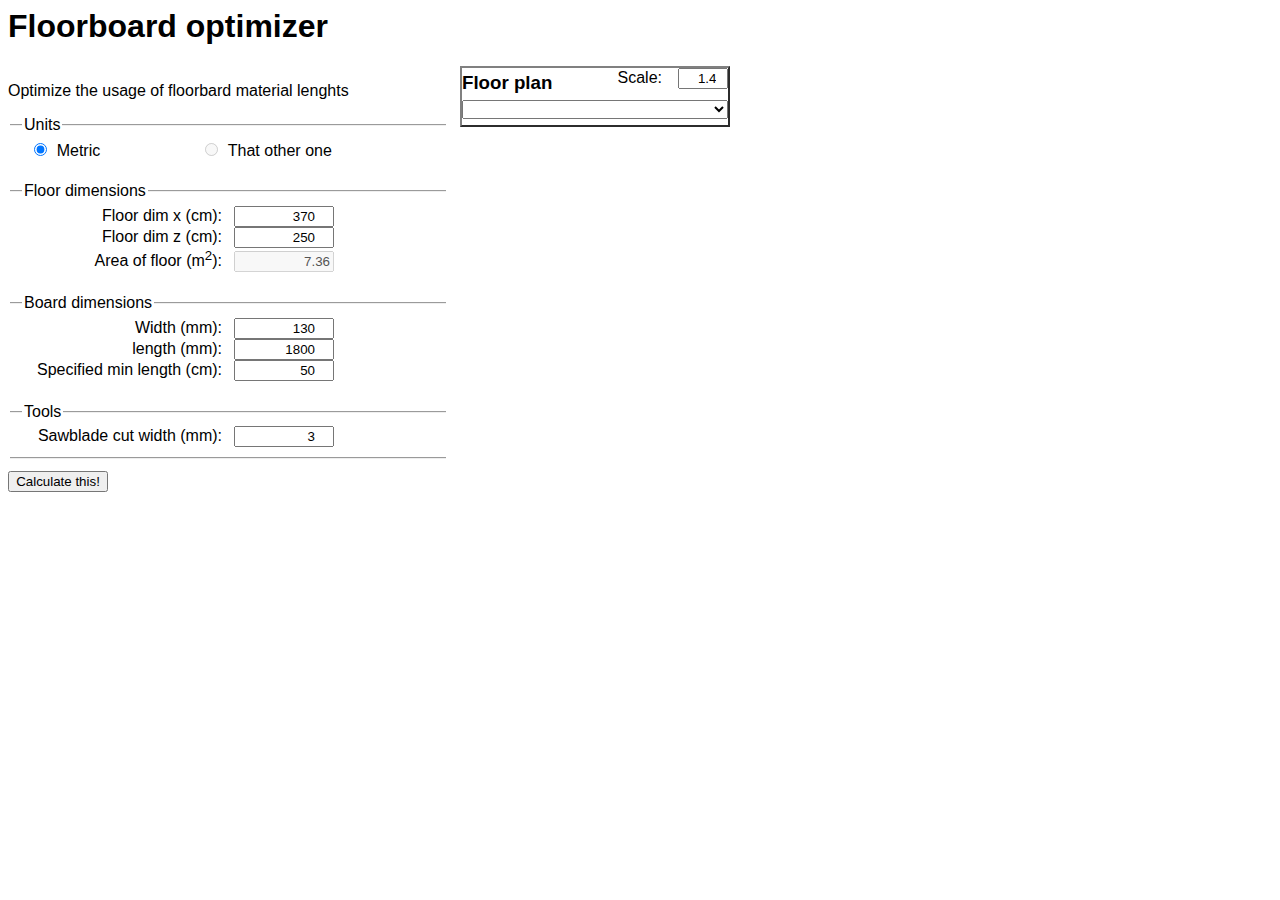
<file: index.html>
<html>
    <head>
        <script src="https://code.jquery.com/jquery-3.1.0.min.js" integrity="sha256-cCueBR6CsyA4/9szpPfrX3s49M9vUU5BgtiJj06wt/s=" crossorigin="anonymous"></script>
        <link rel="stylesheet" href="site.css" />
    <title>Floorboard optimizer</title>
    </head>
        
    <body class="floorbmax-app">
        <div class="input-pane">
            <h1>Floorboard optimizer</h1>
            <div class="inputs">
                <p class="app-text">Optimize the usage of floorbard material lenghts</p>

                <fieldset class="cat">
                    <legend>Units</legend>                
                    <div class=radio-set>
                        <input type="radio" name="units" id="metric" value="metric" checked="checked"/><label for="metric">Metric</label>
                        <input type="radio" name="units" id="imperial" value = "imperial" disabled="disabled"/><label for="imperial">That other one</label>
                    </div>
                </fieldset>
                <fieldset class="cat">
                    <legend>Floor dimensions</legend>
                    <label>Floor dim x (<span class="unit" data-scale="1">cm</span>):</label><input data-scale="1" type="number" id="x" step="1" value="370">
                    <label>Floor dim z (<span class="unit" data-scale="1">cm</span>):</label><input data-scale="1" type="number" id="z" step="1" value="250">
                    <label>Area of floor (<span class="unit" data-scale="2">m</span><sup>2</sup>):</label><input class="isnumber" data-scale="2" type="text" id="area" readonly="readonly" disabled="disabled" value="7.36">
                </fieldset>
                <fieldset class="cat">
                    <legend>Board dimensions</legend>
                    <label>Width (<span class="unit" data-scale="0">mm</span>):</label><input data-scale="0" type="number" id="bw" min="30" max="500" step="1" value="130">
                    <label>length (<span class="unit" data-scale="0">mm</span>):</label><input data-scale="0" type="number" id="bl" min="500" max="3000" step="1" value="1800">
                    <label>Specified min length (<span class="unit" data-scale="1">cm</span>):</label><input data-scale="1" type="number" id="minbl" min="20" max="50" step="1" value="50">
                </fieldset>
                <fieldset class="cat">
                    <legend>Tools</legend>
                    <label>Sawblade cut width (<span class="unit" data-scale="0">mm</span>):</label><input data-scale="0" type="number" id="sbl-width" min="0" max="6" step="1" value="3">
                </fieldset>
                <input type="button" value="Calculate this!" id="calc">
            </div>
            <div class="floor-pane">
                <div><h3 class="head">Floor plan</h3><div class=fp-scale><label class="lbl-small">Scale:</label> <input id="scale" type="number" value="1.4" min="1" max="2" step="0.2"/></div></div>
                <div class="floor-container"></div>
                <select id="select-solution"></select>
            </div>
        </div>
        
    <script>
        if(!Math.round2) {
            Math.round2 = function(number) {
                return Math.trunc((number + 0.0000049) * 100) / 100;  
            }
        }
        var Units = (function() {
            var _unit = "metric";
            var metricUnits = ["mm","cm", "m"];
            var imperialUnits = ["in/64,in,ft"];
            var metric2impFactors = [0.0393700787 * 64,0.393700787, 3.2808399];
            var imp2metricFactors = [1 / (0.0393700787 * 64), 1 / 0.393700787, 1 / 3.2808399]
            
            function setUnits(units) {
                _unit = units;
            }

            function getUnit(scale) {
                return (_unit==="metric" ? metricUnits : imperialUnits)[scale]
            }
            function scale(scale1,scale2) {
                if(_unit === "metric") {
                    return Math.pow(10, scale2 - scale1);
                }
            }
            
            function Imperial2Metric(number, scale) {
                return number * metric2impFactors[scale];
            }
            function Metric2Imperial(number, scale) {
                return number * metric2impFactors[scale];
            }

            return {
                setUnits,
                getUnit,
                scale
            };
        }());

        $(function () {
            var units = Units;
            
            $(".unit").each(function(i, e) {
                let $e = $(e);
                 $e.text(units.getUnit(1 * $e.data("scale")));
            });


            scaleFloorContainer();

            $("#x, #z").on("change", function() {
                var $this = $(this);
                $("#area").val(Math.round2($("#x").val() / 100 * $("#z").val() / 100));
                $this.data("enteredValue", $this.val());
                scaleFloorContainer();               
            });

            function scaleFloorContainer() {
                $(".floor-container").css("width", $("#x").val() * $("#scale").val() + "px").css("height", $("#z").val() * $("#scale").val() + "px");
                $(".floor-container").empty();
                $("#select-solution").empty();
            }

            $("#scale").on("change", function() {
                scaleFloorContainer();
            });

            $("#select-solution").on("change", function () {
                var selectedId = $(this).find(":selected").val();
                // $(".floor-container canvas").hide();
                // $(".floor-container canvas[id=fbl-" + selectedId + "]").show();
                $(".floor-container .floor").hide();
                var newCurrent = $(".floor-container .floor[id=fbl-" + selectedId + "]");
                if(newCurrent.length===0) {
                    newCurrent = $(".floor-container .floor").first();
                }
                newCurrent.show();
            });

            function initSettings() {
                var settings = {};
                settings.floorW = $("#x").val() * units.scale(1,2); 
                settings.floorD = $("#z").val() * units.scale(1,2);
                settings.boardW = parseInt($("#bw").val());
                settings.boardL = parseInt($("#bl").val());
                settings.minBoardL = parseInt($("#minbl").val()) * units.scale(1,2);
                settings.sblWidth  = parseInt($("#sbl-width").val());
                return settings;
            }

            $("#calc").on("click", function () {
                var settings = initSettings();
                var alternatives = [];
                $(".floor-pane .floor-container").empty();
                $("#select-solution").empty();
                var rowNo = 0;
                var boardNo = 0;
                var prevBoardLen = 0;
                var ctx = null;
                var $currentFloor = null;
                if (typeof (worker) == "undefined") {
                    var worker = new Worker("floorboardsolver.js");
                    setupWorkerEventListeners(worker);
                }

                worker.postMessage({ settings: settings, numSteps: 20});

                function setupWorkerEventListeners(worker) {
                    worker.onmessage = function (event) {
                        if (event.data.floorResult) {
                            console.debug("Start length " + event.data.floorResult.startLength + "mm: " + event.data.floorResult.waste.length + "wasted cuts, total length: " + event.data.floorResult.wasteTotalLength + "mm");
                            alternatives.push(event.data.floorResult);
                            return;
                        }
                        if (event.data.boardNo != undefined) {
                            let scale = 1.0 *  $("#scale").val()
                            boardNo = event.data.boardNo;
                            if (boardNo === 0 && rowNo === 0) {
                                $currentFloor.attr("id", "fbl-" + event.data.length);
                                //$currCanvas.attr("id", "fbl-" + event.data.length);
                            }
                            //ctx.fillRect(prevBoardLen / 10 + 1, rowNo * settings.boardW / 10 + 1, event.data.length / 10 - 1, settings.boardW / 10 - 1);
                            $currentFloor.append("<div title = '" + event.data.length + "' class='board' style=\" width: "+ (event.data.length  / 10) * scale +"px; height: " + (settings.boardW / 10) * scale + "px;\"></div>")
                            prevBoardLen = prevBoardLen + event.data.length;
                        }
                        else if (event.data.rowNo != undefined) {
                            //console.debug("starting row " + event.data.rowNo);
                            rowNo = event.data.rowNo;
                            if (rowNo === 0) {
                                $(".floor-pane .floor-container").append("<div style = \"width='100%' height='100%'\" class='floor'></div>");
                                $currentFloor = $(".floor-pane .floor-container").children().last();
                                
                                // var $container = $(".floor-pane .floor-container").append("<canvas height='" + $(".floor-container").css("height") + "' width='" + $(".floor-container").css("width") + "' class='floor'></canvas>");
                                // $currCanvas = $container.children().last();
                                // ctx = $currCanvas[0].getContext("2d");
                                // ctx.fillStyle = "#FF0000";

                            }
                            prevBoardLen = 0;
                        }
                        else if (event.data === "finished") {
                            //console.debug("starting row " + event.data.rowNo);
                            //$(".floor-container canvas").hide();
                            alternatives.forEach(function (a) {
                                $("#select-solution").append("<option value=" + a.startLength + ">" +
                                    "Start length " + a.startLength + "mm: " + a.waste.length + "wasted cuts, total length: " + a.wasteTotalLength + "mm"
                                    + "</option>")
                            });
                            alternatives.length = 0;
                            $("#select-solution").change();
                            return;
                        }
                        //Do da drawing!
                    };
                }

            });

        });
    </script>
</body>
</html>
</file>
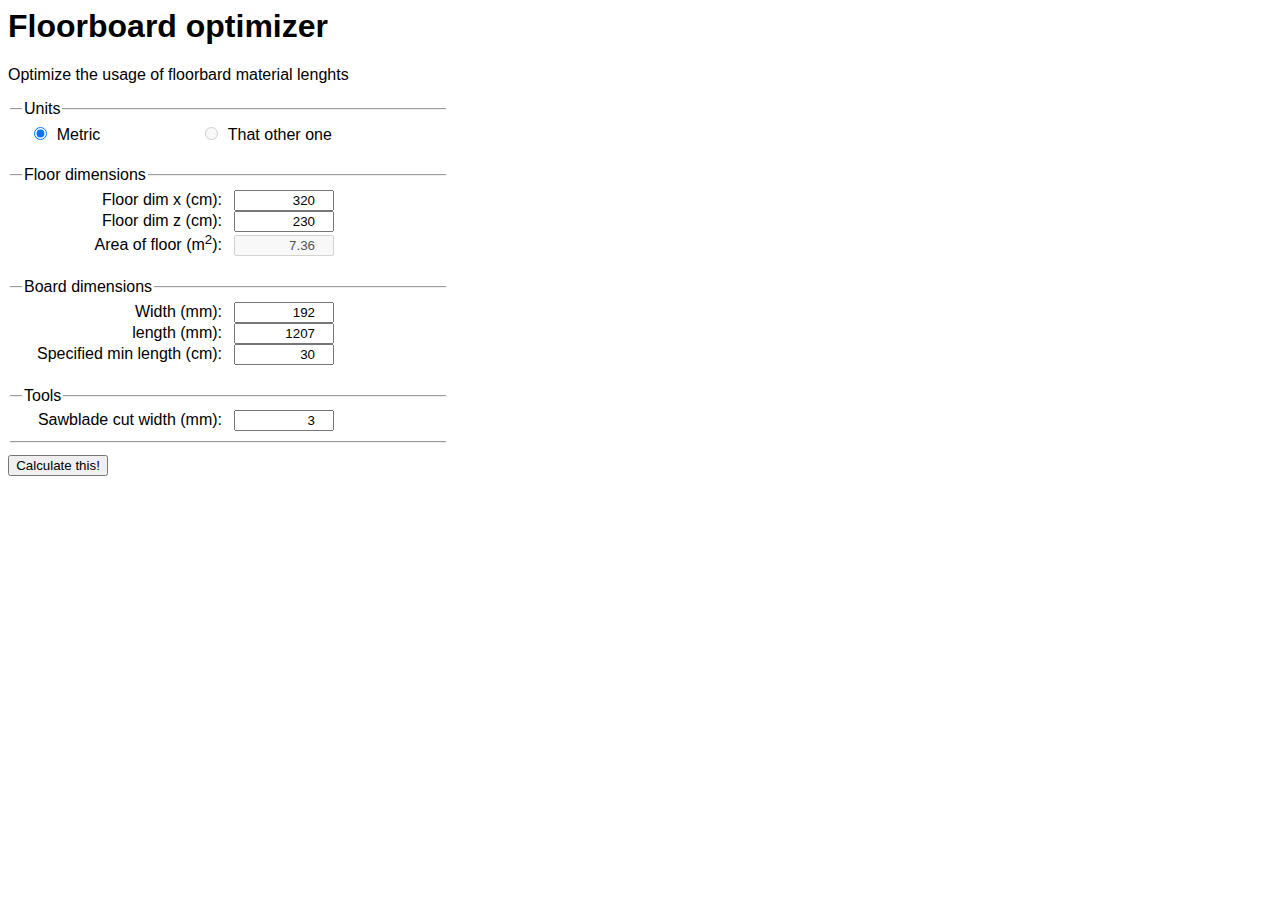
<file: Floorboard optimizer (OLD!).html>
<!-- saved from url=(0033)http://parowmaskina2/floorboards/ -->
<html lang="en">
    <head>
        <meta charset="UTF-8"/>
        <script src="https://code.jquery.com/jquery-3.1.0.min.js" integrity="sha256-cCueBR6CsyA4/9szpPfrX3s49M9vUU5BgtiJj06wt/s=" crossorigin="anonymous"></script>
        <link rel="stylesheet" href="site.css" />
    <title>Floorboard optimizer</title>
    </head>
        
    <body class="floorbmax-app">
        <h1>Floorboard optimizer</h1>
        <p class="app-text">Optimize the usage of floorbard material lenghts</p>
        <div class="inputs">
            <fieldset class="cat">
                <legend>Units</legend>                
                <div class=radio-set>
                    <input type="radio" name="units" id="metric" value="metric" checked="checked"/><label for="metric">Metric</label>
                    <input type="radio" name="units" id="imperial" value = "imperial" disabled="disabled"/><label for="imperial">That other one</label>
                </div>
            </fieldset>
            <fieldset class="cat">
                <legend>Floor dimensions</legend>
                <label>Floor dim x (<span class="unit" data-scale="1">cm</span>):</label><input data-scale="1" type="number" id="x" step="1" value="320">
                <label>Floor dim z (<span class="unit" data-scale="1">cm</span>):</label><input data-scale="1" type="number" id="z" step="1" value="230">
                <label>Area of floor (<span class="unit" data-scale="2">m</span><sup>2</sup>):</label><input data-scale="2" type="number" id="area" readonly="readonly" disabled="disabled" value="7.36">
            </fieldset>
            <fieldset class="cat">
                <legend>Board dimensions</legend>
                <label>Width (<span class="unit" data-scale="0">mm</span>):</label><input data-scale="0" type="number" id="bw" min="30" max="500" step="1" value="192">
                <label>length (<span class="unit" data-scale="0">mm</span>):</label><input data-scale="0" type="number" id="bl" min="500" max="3000" step="1" value="1207">
                <label>Specified min length (<span class="unit" data-scale="1">cm</span>):</label><input data-scale="1" type="number" id="minbl" min="20" max="50" step="1" value="30">
            </fieldset>
            <fieldset class="cat">
                <legend>Tools</legend>
                <label>Sawblade cut width (<span class="unit" data-scale="0">mm</span>):</label><input data-scale="0" type="number" id="sblwidth" min="2" max="6" step="1" value="3">
            </fieldset>
            <input type="button" value="Calculate this!" id="calc">
        </div>
<script>

    var Units = (function() {
        var _unit = "metric";
        var metricUnits = ["mm","cm", "m"];
        var imperialUnits = ["in","ft", "wtf?"];
        function setUnits(units) {
            _unit = units;
        }
        function getUnit(scale) {
            return (_unit=="metric" ? metricUnits : imperialUnits)[scale]
        }
        return {
            setUnits,
            getUnit
        };
    }());

    var settings = {};

    function Board(length) {
        this.Length = length || settings.boardL;
    }
    // function Boards() {
    //     this.Boards = [];
    // }
    function BoardRow(width, boards) {
        this.Boards = [];
        this.Width = width || settings.boardW;

        if (boards) {
            for (var i = 0; i < boards.length; i++) {
                this.Boards.push(boards[i]);
            }            
        }
        this.Copy = function() {
            var ret = new BoardRow();
            this.Boards.forEach(function(e) {ret.AddBoard(e);});
            ret.Width = this.Width;
            return ret;
        }
        this.AddBoard = function (board) {
            console.debug("Placing board " + (this.Boards.length + 1) + " (" + board.Length + "mm)" )
            this.Boards.push(board);
        };
        this.Length = function() {
            var ret = 0;
            this.Boards.forEach(function(e) {
                ret += e.Length;
            });
            return ret;
        }
        this.RowIsDone = function() {
            return this.RemainingLength() <= 0;
        }
        this.RemainingLength = function () {
            return Math.max(settings.floorW - this.Length(), 0);
        }
        this.NeedsLength = function() {
            return Math.min(this.RemainingLength(), settings.boardL);
        }
        this.NeedsMaleBoard = function() {
            return this.RemainingLength() > settings.boardL;
        }
        this.NeedsWholeBoard = function () {
            return this.Boards.length > 0 && this.NeedsMaleBoard();
        }
        this.NeedsFemaleBoard = function() {
            return this.Boards.length > 0;
        }
        this.NeedsFirstBoard = function () {
            return this.Boards.length === 0;
        }
        this.NeedsLastBoard = function () {
            return this.Boards.length > 0 && this.RemainingLength() < settings.boardL;
        }
    }
    function Floor() {
        this.BoardRows = [];

        this.AddBoardRow = function () {
            this.BoardRows.push(new BoardRow);
            console.debug("Laying row " + this.BoardRows.length);
        }

        this.AddBoardRow();

            this.Copy = function() {
            var ret = new Floor();
            this.BoardRows.forEach(function(e) {ret.BoardRows.push(e.Copy())});
            return ret;
        };
        this.CurrentRow = function() {
            return this.BoardRows[this.BoardRows.length - 1]
        }
        this.PrevRow = function () {
            return this.BoardRows.length > 1 ? this.BoardRows[this.BoardRows.length - 1] : null;
        }
        this.Depth = function () {
            var ret = 0;
            this.BoardRows.forEach(function(e) {
                ret+= e.Width;
            });
            return ret;
        }
        this.IsFinished = function() {
            return this.Depth() >= settings.floorD && this.CurrentRow().RowIsDone();
        };
        this.NeedsMaleBoard = function() {
            if(this.IsFinished())
                return false;
            return this.CurrentRow().NeedsMaleBoard();
        }
        this.NeedsFemaleBoard = function () {
            if (this.IsFinished())
                return false;
            return this.CurrentRow().NeedsFemaleBoard();
        }
        this.NeedsWholeBoard = function () {
            if (this.IsFinished())
                return false;
            return this.CurrentRow().NeedsWholeBoard();
        }
        this.NeedsFirstBoard = function () {
            if (this.IsFinished())
                return false;
            return this.CurrentRow().NeedsFirstBoard();
        }
        this.NeedsLastBoard = function () {
            if (this.IsFinished())
                return false;
            return this.CurrentRow().NeedsLastBoard();
        }
        this.BoardFits = function (b) {
            if (this.IsFinished())
                return false;
            if (this.CurrentRow().NeedsWholeBoard() && b.Length < settings.boardL)
                return false;
            //if (this.CurrentRow().NeedsFirstBoard() && b.Length > settings.maxLFirstBoard)
            //    return false;
            if (!this.CurrentRow().NeedsFirstBoard() && b.Length < this.CurrentRow().NeedsLength())
                return false;
            return true;
        }
        this.AddBoard = function(board) {
            this.CurrentRow().AddBoard(board);
            if (this.CurrentRow().RowIsDone() && !this.IsFinished()) {
                this.AddBoardRow();
            }
        }
    }

    function FloorLogic() {
        this.Floor = new Floor();
        this.MaleBoards = []; //new Boards();
        this.FemaleBoards = []; //new Boards();
        this.Wasted = []; //new Boards();
        this.CopyCurrent = function() {
            var ret = new FloorLogic();
            ret.Floor = this.Floor.Copy();
            this.MaleBoards.forEach(function(e) {ret.MaleBoards.push(e);});
            this.FemaleBoards.forEach(function(e) {ret.femaleBoards.push(e);});
            this.Wasted.forEach(function(e) {ret.Wasted.push(e);});
            return ret;
        };

        this.NextBoardCandidates = function() {
            if(this.Floor.IsFinished())
                return null;
            var ret = [];

            if (this.Floor.NeedsWholeBoard()) {
                ret = [this.MaleBoards.find(function (e) { if (e.Length === settings.boardL) return e; return undefined;})];
            }
            else if(this.Floor.NeedsMaleBoard()) {
                this.MaleBoards.forEach(function (e) {
                    ret.push(e);
                });
            }
            else if(this.Floor.NeedsFemaleBoard()) {
                this.FemaleBoards.forEach(function (e) {
                    if (ret.indexOf(e) == -1) {
                        ret.push(e);
                    }
                });
            }
            return ret;
        }

        this.CompleteBoardExists = function () {
            var exists = false;
            this.MaleBoards.forEach(function (e) {
                if(e.Length === settings.boardL) {
                    exists = true;
                    return false;
                }
            });
            return exists;
        }

        this.FindAndPlaceNextBoard = function() {
            if (!this.CompleteBoardExists()) {
                this.AddNewBoard();
            }
            var candidates = [];
            var floor = this.Floor;
            var solver = this;
            this.NextBoardCandidates().forEach(function(board) {
                if (floor.NeedsFemaleBoard() && solver.FemaleBoards.indexOf(board) == -1)
                    return true;
                if (floor.NeedsMaleBoard() && solver.MaleBoards.indexOf(board) == -1)
                    return true;
                if(floor.BoardFits(board)) {
                    candidates.push(board);
                }
            });

            this.PickAndPlaceBoard(candidates);
        }

        this.LayBoard = function(board) {
            this.Floor.AddBoard(board);
            if (this.FemaleBoards.indexOf(board) > -1) {
                this.FemaleBoards.splice(this.FemaleBoards.indexOf(board), 1);
            }
            if (this.MaleBoards.indexOf(board) > -1) {
                    this.MaleBoards.splice(this.MaleBoards.indexOf(board), 1);
            }
        }

        this.PickAndPlaceBoard = function (candidates) {
            var floor = this.Floor;
            var solver = this;
            var board = null;
            if (floor.CurrentRow().NeedsWholeBoard()) {
                board = candidates.find(function (b) { if (b.Length === settings.boardL) return b; return undefined; });
            }
            if (floor.CurrentRow().NeedsLastBoard()) {
                candidates = candidates.filter(function (b) { return b.Length >= floor.CurrentRow().NeedsLength() }).sort(function (a, b) { return a > b ? 1 : a == b ? 0 : -1; });
                board = candidates[0];
                if (board.Length > floor.CurrentRow().NeedsLength()) {
                    //Split board:
                    var newBoard = new Board(board.Length - floor.CurrentRow().NeedsLength());
                    if (newBoard.Length >= settings.minBoardL) {
                        solver.MaleBoards.push(newBoard);
                    }
                    else {
                        solver.Wasted.push(newBoard);
                    }
                    board.Length = floor.CurrentRow().NeedsLength();
                }
            }
            else if (floor.CurrentRow().NeedsFirstBoard()) {
                //todo: Logic...
                candidates = candidates.filter(function (b) { return MatchesPreviousRowsFirstBoard(b)}).sort(function (a, b) { return a > b ? 1 : a == b ? 0 : -1; });
                board = candidates[0];
                if (board.Length > settings.maxLFirstBoard) {
                    var newBoard = new Board(board.Length - settings.maxLFirstBoard);
                    board.Length = settings.maxLFirstBoard;
                    if (newBoard.Length >= settings.minBoardL) {
                        solver.FemaleBoards.push(newBoard);
                    }
                    else {
                        solver.Wasted.push(newBoard);
                    }
                }
            }
            solver.LayBoard(board);
            function MatchesPreviousRowsFirstBoard(board) {
                if(floor.PrevRow() == null)
                    return true;
                if (Math.abs(floor.PrevRow().Boards[0].Length - board.Length) < settings.minBoardL) {
                    return false;
                }
                return true;
            }

        }
        this.ResolveFloor = function () {
            while (!this.Floor.IsFinished()) {
                var nextBoards = this.FindAndPlaceNextBoard();
                //if (this.Floor.BoardRows.length > 1)
                //    break;
            }
            var allRemaining = new BoardRow(0, this.Wasted);
            this.FemaleBoards.forEach(function (b) { allRemaining.Boards.push(b);});
            this.MaleBoards.forEach(function (b) { allRemaining.Boards.push(b); });
            
            console.debug(allRemaining.Boards.length + " pieces are wasted, total length : " + allRemaining.Length() + "mm");
            for (var i = 0; i < allRemaining.Boards.length; i++) {
                console.debug(allRemaining.Boards[i].Length + "mm");
            }
        }
        

        this.AddNewBoard = function() {
            var b = new Board();
            this.MaleBoards.push(b);
            this.FemaleBoards.push(b);
            return b;
        }
    }

    $(function() {
        $("#x, #z").on("change", function() {
            $("#area").val($("#x").val() / 100 * $("#z").val() / 100);
        });

        $("#calc").on("click", function() {
            settings.floorW = $("#x").val() * 10;
            settings.floorD = $("#z").val() * 10;
            settings.boardW = parseInt($("#bw").val());
            settings.boardL = parseInt($("#bl").val());
            settings.minBoardL = parseInt($("#minbl").val()) * 10;
            var remainder = (settings.floorW / settings.boardL - Math.trunc(settings.floorW / settings.boardL)) * settings.boardL;
            settings.maxLFirstBoard = settings.boardL;
            if (remainder < settings.minBoardL)
                settings.maxLFirstBoard = Math.round(settings.boardL - (settings.minBoardL - remainder));
            new FloorLogic().ResolveFloor();
        });
    });
</script>
</body></html>
</file>
<file: site.css>
html  {font-family: 'Segoe UI', Tahoma, Geneva, Verdana, sans-serif;}

.floorbmax-app .inputs{width:440px; float:left; margin-bottom: 1em;}
.floorbmax-app label {display: inline-block; width: 200px;text-align: right;margin-right: 12px;}
.floorbmax-app input {display: inline-block;min-width: 100px;width: 100px;}
.floorbmax-app input[type=number], .floorbmax-app input.isnumber {text-align: right;}
.floorbmax-app .cat {border-left: none;border-right: none; border-bottom:none; margin-bottom: 12px;}
.floorbmax-app .cat:last-of-type {border-bottom: 2px groove; }
.floorbmax-app .inputs .cat .radio-set label {text-align: left; width: 120px;}
.floorbmax-app .inputs .cat .radio-set input[type=radio] {min-width: 2em; width: 2em;}
.input-pane {display: inline;}
.floor-pane { display: inline-block; border:outset 2px grey; margin-left:12px;}
.floor-pane h3 {margin-top:4px;margin-bottom: 6px;}
.floor-pane .floor-container {position: relative; margin-left:4px; margin-right:4px;margin-bottom:10px;margin-top:10px;}
.floor-pane .floor-container .floor { 
    display:none;     
    overflow-y: hidden;
    overflow-x: hidden;
    background: whitesmoke;
    position: absolute; 
    top: 0px; 
    bottom: 0px; }
.floor-pane .floor-container .floor .board {display:inline-block; border: 1px solid gray; margin:-1px; background: beige}
.floor-pane .head {float:left;}

.floor-pane select#select-solution {
    width: 100%;
    margin-bottom: 0.4em;
}

.floorbmax-app .floor-pane .fp-scale { 
    text-align: right;
    margin-left: 120px;
}

.floorbmax-app label.lbl-small {width: 80px;}
.floorbmax-app #scale {
    min-width:50px;
    width:50px;
} 
 
.floorbmax-app #scale::-webkit-inner-spin-button
{
    -webkit-appearance: none;
    cursor:pointer;
    display:block;
    width:8px;
    color: #333;
    text-align:center;
    position:relative; 
    margin:0
}

/*.floorbmax-app .app-text {border-bottom: 1px solid}*/
</file>
